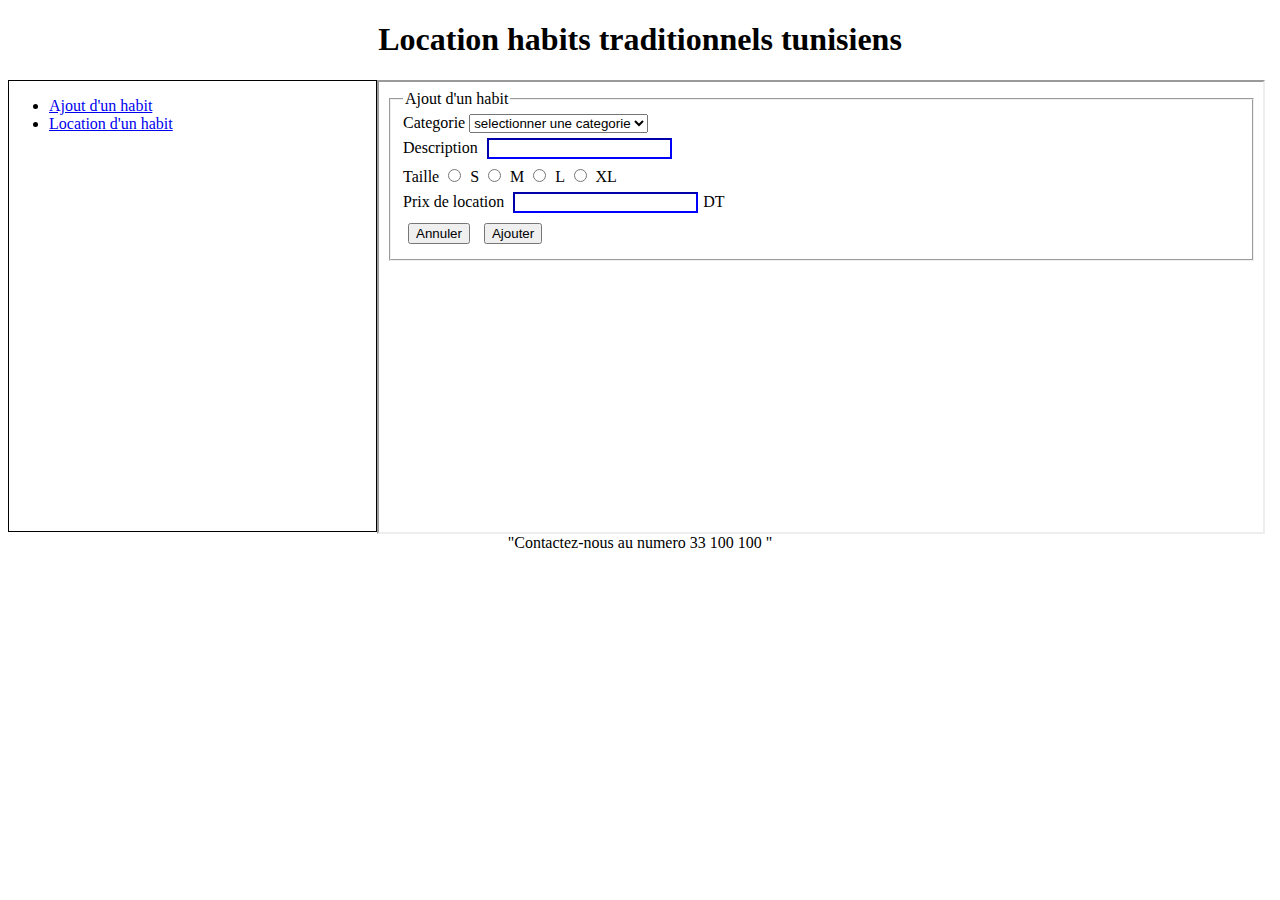
<file: index.html>
<!DOCTYPE html>
<html lang="en">
  <head>
    <meta charset="UTF-8" />
    <meta name="viewport" content="width=device-width, initial-scale=1.0" />
    <title>Document</title>
    <link rel="stylesheet" href="mesStyles.css" />
  </head>
  <body>
    <header>
      <h1>Location habits traditionnels tunisiens</h1>
    </header>
    <nav>
      <ul>
        <li><a href="ajout.html" target="f1">Ajout d'un habit</a></li>
        <li><a href="location.html" target="f1">Location d'un habit</a></li>
      </ul>
    </nav>
    <section>
      <iframe name="f1" src="ajout.html" frameborder="1"></iframe>
    </section>
    <footer>"Contactez-nous au numero 33 100 100 "</footer>
  </body>
</html>
</file>
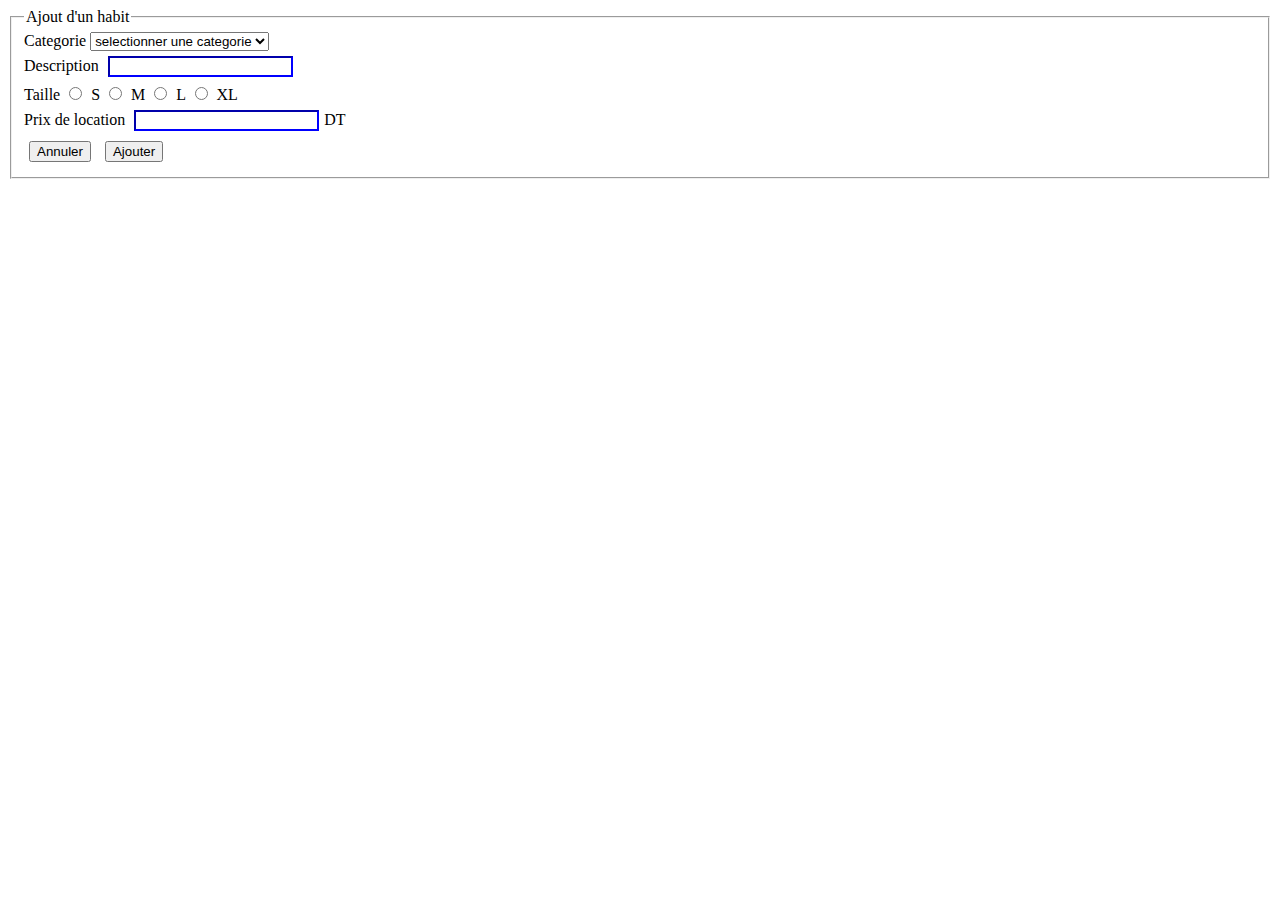
<file: ajout.html>
<!DOCTYPE html>
<html lang="en">
  <head>
    <meta charset="UTF-8" />
    <meta content="width=device-width, initial-scale=1.0" name="viewport" />
    <title>Document</title>
    <link rel="stylesheet" href="mesStyles.css" />
  </head>

  <body>
    <fieldset>
      <legend>Ajout d'un habit</legend>
      <form name="f1" method="post" action="ajout.php">
        <label>Categorie</label>
        <select name="Select1" id="cat" name="categorie">
          <option>selectionner une categorie</option>
          <option value="1">Robe de soiree</option>
          <option value="2">Robe de mariee</option>
          <option value="3">Caftan</option>
          <option value="4">Costume</option>
          <option value="5">Jebba</option>
        </select>
        <br />
        <label>Description</label>
        <input type="text" id="des" name="description" />
        <br />
        <label>Taille</label>
        <input name="Radio1" type="radio" id="s" value="S" name="taille" />
        <label>S</label>
        <input name="Radio1" type="radio" id="m" value="M" name="taille"/>
        <label>M</label>
        <input name="Radio1" type="radio" id="l" value="L" name="taille"/>
        <label>L</label>
        <input name="Radio1" type="radio" id="xl" value="X" name="taille"/>
        <label>XL</label>
        <br />
        <label>Prix de location</label>
        <input type="number" id="prix_loc" name="prix"/><span>DT</span>
        <br />
        <input type="reset" value="Annuler" />
        <input type="submit" value="Ajouter" onclick="verif1()" />
        <script src="controles.js"></script>
      </form>
    </fieldset>
  </body>
</html>
</file>
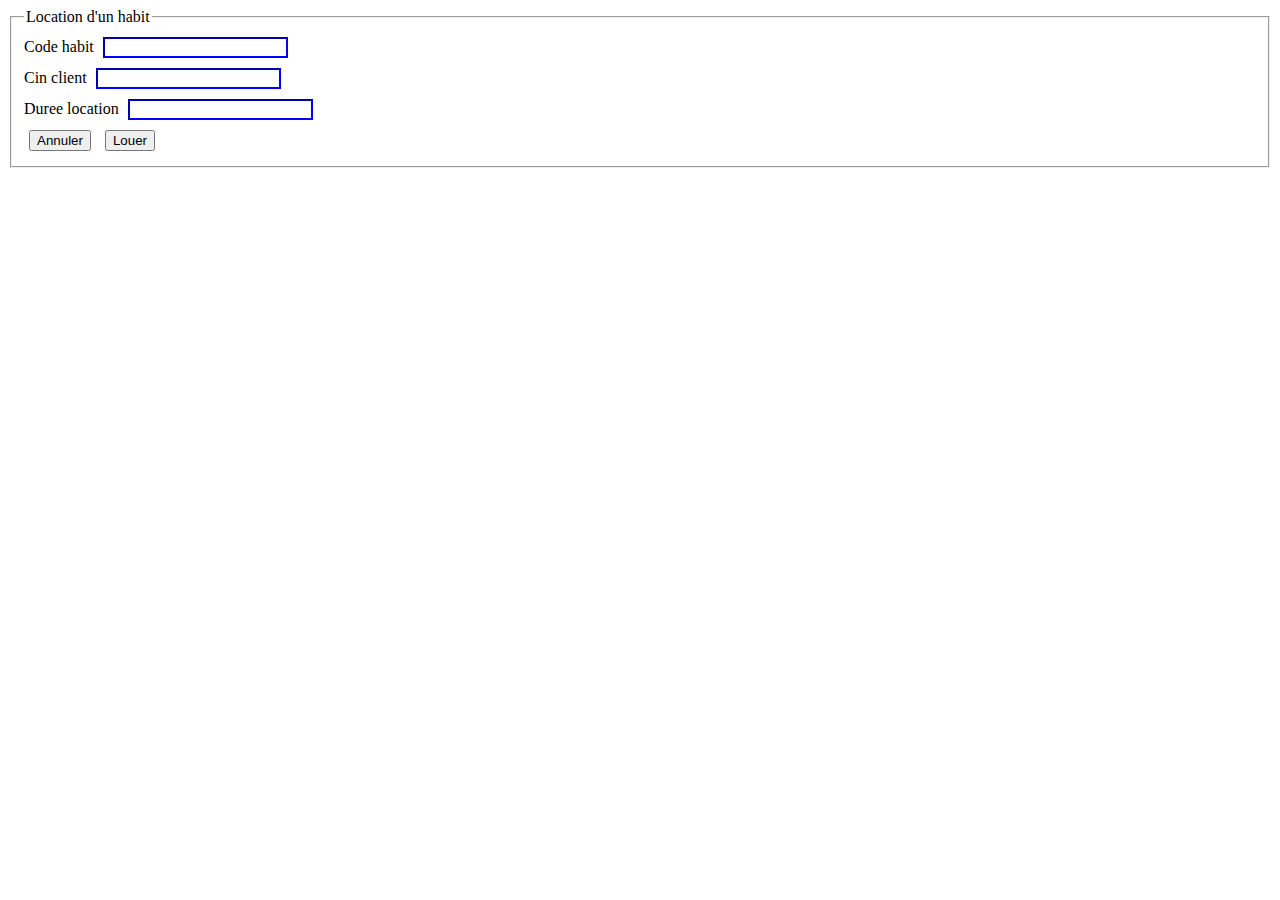
<file: location.html>
<!DOCTYPE html>
<html lang="en">
<head>
    <meta charset="UTF-8">
    <meta name="viewport" content="width=device-width, initial-scale=1.0">
    <title>Document</title>
    <link rel="stylesheet" href="mesStyles.css">
</head>
<body>
        <fieldset>
            <legend>Location d'un habit</legend>
            <form name="f2">
                <label>Code habit</label>
                <input type="text" id="habit">
                <br>
                <label>Cin client
                </label>
                <input type="text" id="cin">
                <br>
                <label>Duree location</label>
                <input type="text" id="duree">
                <br>
                <input type="reset" value="Annuler">
                <input type="submit" value="Louer" onclick="verif2">                
                <script src="controles.js"></script>
            </form>
        </fieldset>
    </form>
</body>
</html>
</file>
<file: mesStyles.css>
nav,
iframe {
  float: left;
  height: 450px;
}
iframe {
  width: 70%;
}
nav {
  border: 1px solid black;
  width: 29%;
}

header,
footer {
  text-align: center;
}

a:visited {
  color: red;
}

#des,
#prix_loc,
#habit,
#cin,
#duree {
  color: blue;
  border-color: blue;
}
input {
  margin: 5px;
}
</file>
